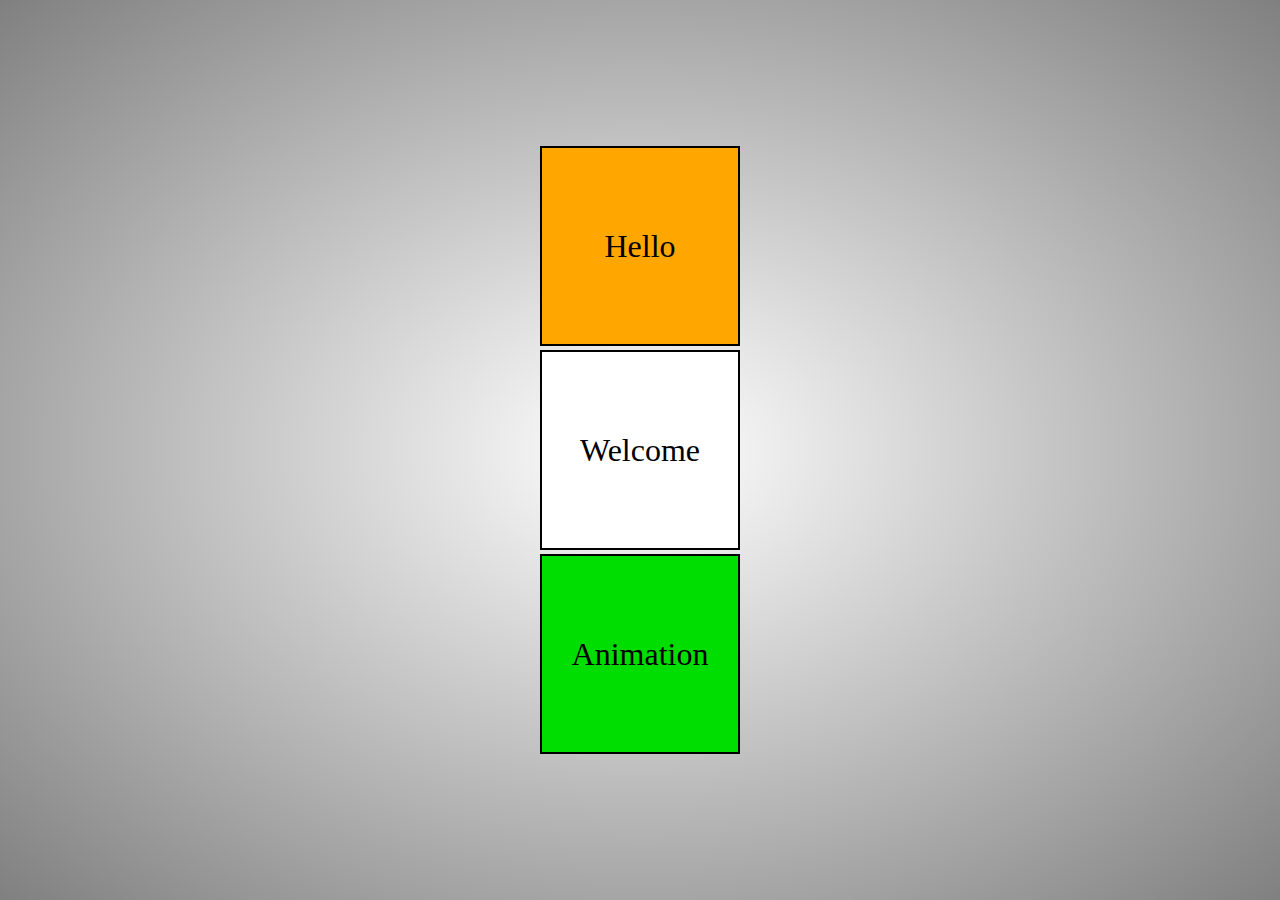
<file: Animations/index.html>
<!DOCTYPE html>
<html lang="en">
<head>
    <meta charset="UTF-8">
    <meta http-equiv="X-UA-Compatible" content="IE=edge">
    <meta name="viewport" content="width=device-width, initial-scale=1.0">
    <title>Animations</title>
    <link rel="stylesheet" href="./style.css">
</head>
<body>
    <main>
        <div class="square">Hello</div>
        <div class="square">Welcome</div>
        <div class="square animate">Animation</div>
    </main>
   
    
</body>
</html>
</file>
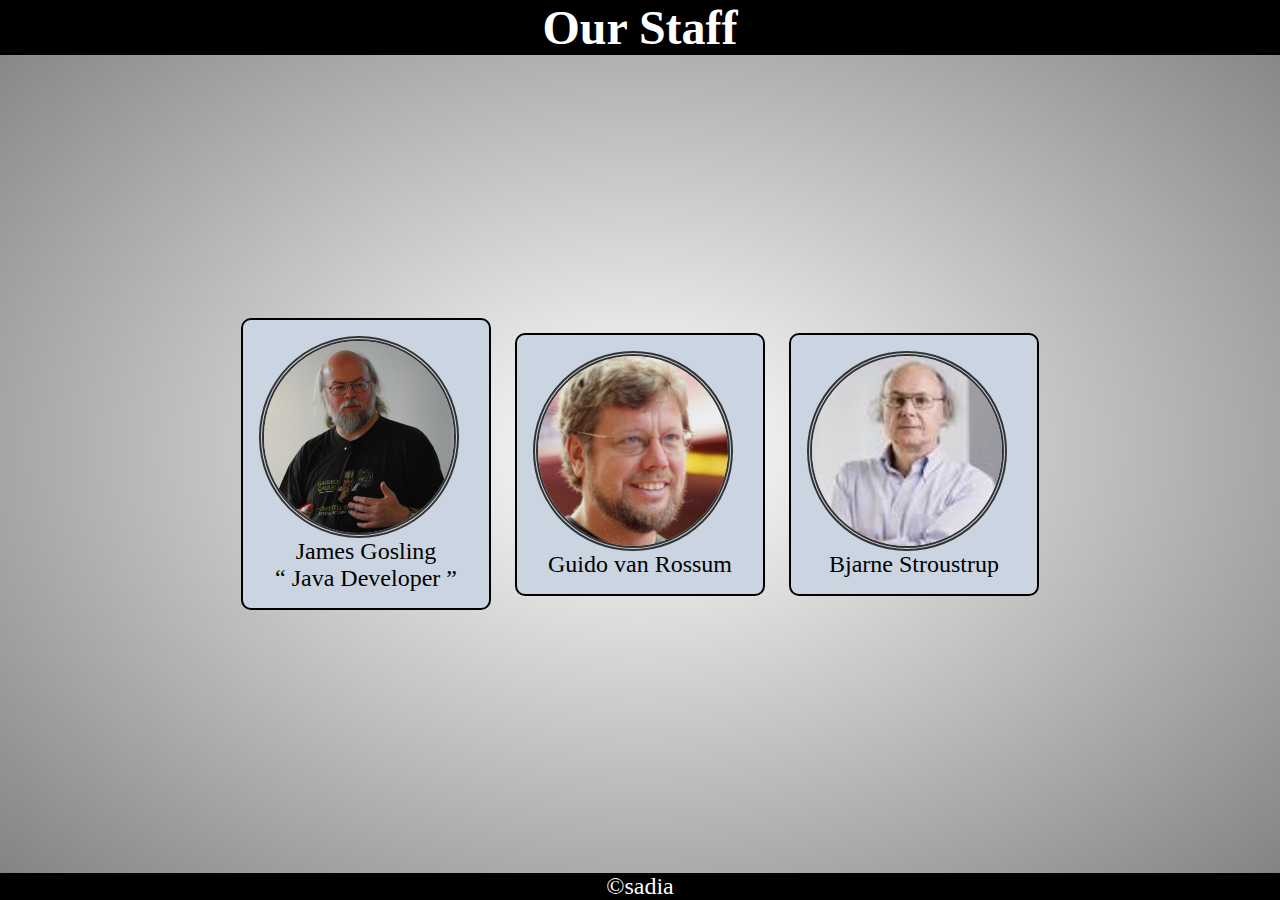
<file: cardProject/index.html>
<!DOCTYPE html>
<html lang="en">
<head>
    <meta charset="UTF-8">
    <meta http-equiv="X-UA-Compatible" content="IE=edge">
    <meta name="viewport" content="width=device-width, initial-scale=1.0">
    <title>CardProject</title>
    <link rel="stylesheet" href="./styles.css">
</head>
<body>
    <header><h1>Our Staff</h1>
    <nav>
        <a href="#profile1">Bjarne Stroustrup</a>
         <a href="#profile2">James Gosling</a>
        <a href="#profile3">Guido van Rossum</a>
    </nav>
    </header>
    <main>
        <article id="profile1" class="card">
        <figure>
            <img src="./img/Bjarne Stroustrup.jpg" >
            <figcaption>Bjarne Stroustrup</figcaption>
        </figure>
    </article> 
    <article id="profile2" class="card">
        <figure>
            <img src="./img/James_Gosling_2008.jpg" width="200" height="200">
            <figcaption>James Gosling</figcaption>
            <p><q>
                Java Developer
            </q> </p>
        </figure>
    </article>
    <article id="profile3" class="card">
        <figure>
            <img src="./img/Guido van Rossum.jpg" width="200" height="200">
            <figcaption>Guido van Rossum</figcaption>
        </figure>
    </article>


    </main>
    <footer>
        &copy;sadia
    </footer>
    
</body>
</html>
</file>
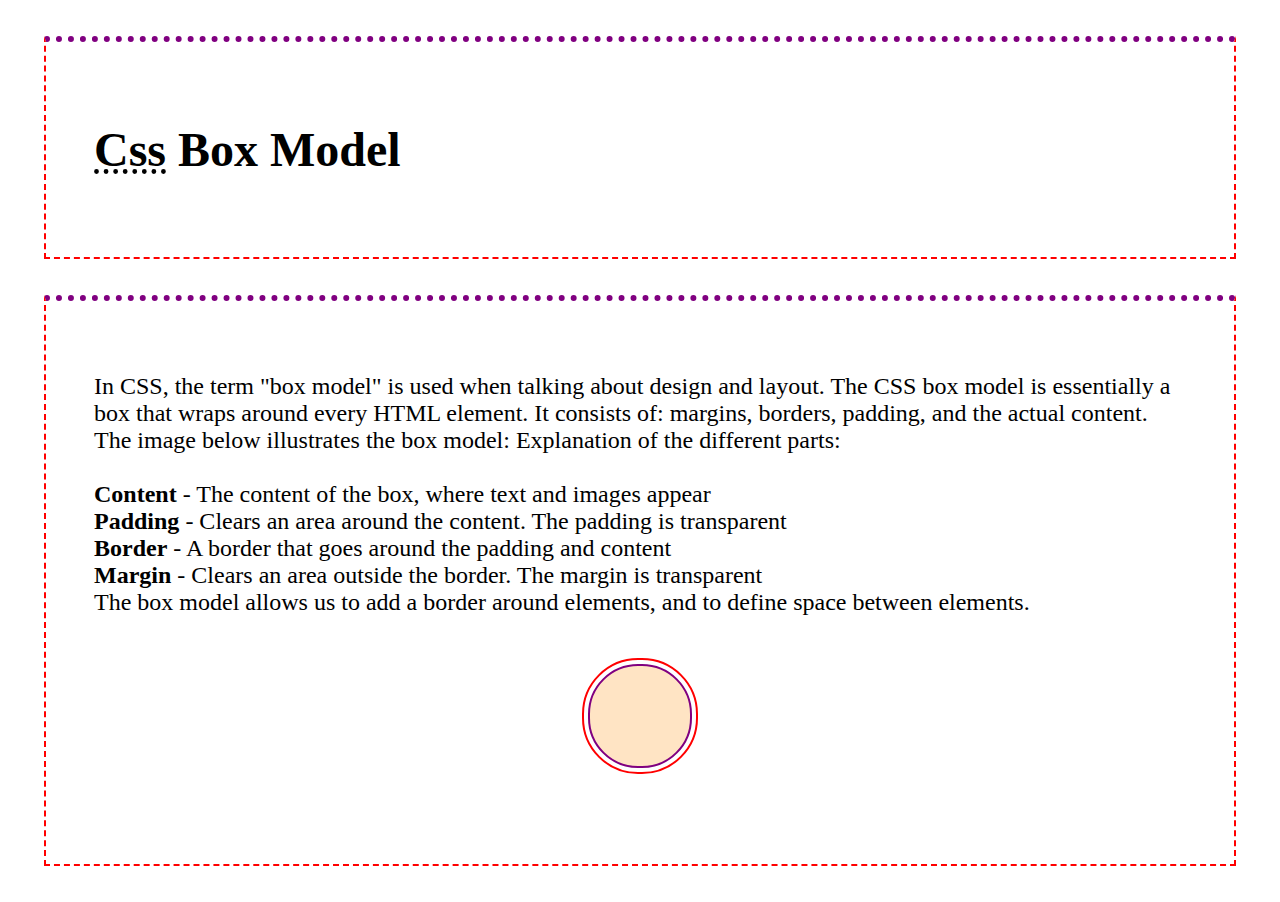
<file: CSS Box Model/index.html>
<!DOCTYPE html>
<html lang="en">
    <head>
        <meta charset="UTF-8">
        <link rel="stylesheet" href="style.css">
        <title>CSS Box Model</title>

    </head>
    <body>
        <Header class="container">
            <h1>
                <abbr title="Cascading style sheet">Css</abbr> Box Model
            </h1>
        </Header>
            <main class="container">
                <p>
                    In CSS, the term "box model" is used when talking about design and layout.
    
                        The CSS box model is essentially a box that wraps around every HTML element.
                        It consists of: margins, borders, padding, and the actual content. The image below illustrates the box model:
                        Explanation of the different parts:<br><br>
    
                         <b>Content</b> - The content of the box, where text and images appear<br>
                         <b>Padding</b> - Clears an area around the content. The padding is transparent<br>
                        <b> Border</b> - A border that goes around the padding and content<br>
                         <b>Margin</b> - Clears an area outside the border. The margin is transparent<br>
                         The box model allows us to add a border around elements, and to define space between elements. <br>
                </p>
                <div class="circle"></div>
            </main>
        
    </body>
</html>
</file>
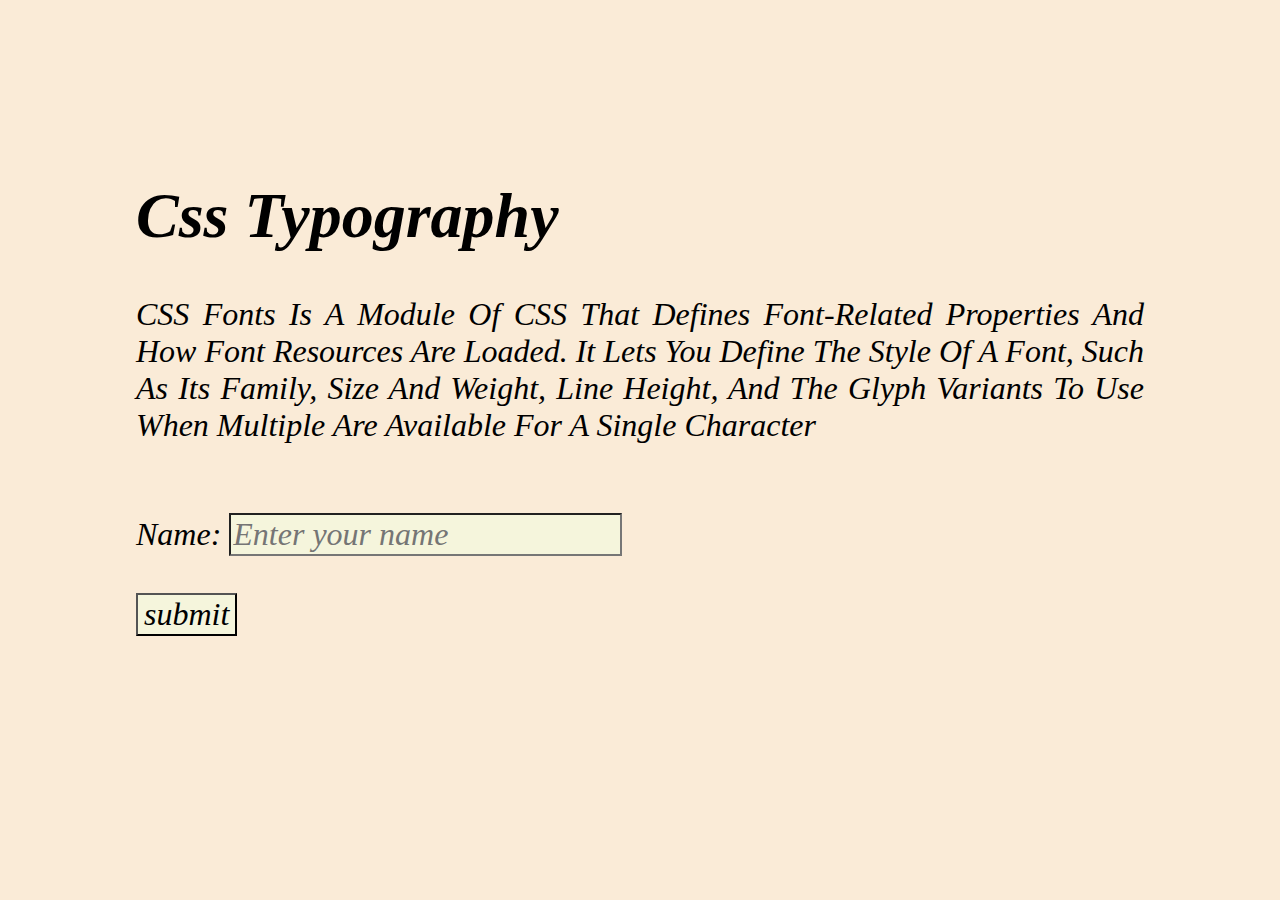
<file: Css Typography/index.html>
<!DOCTYPE html>
<html lang="en">
    <head>
        <title>
            Css Typography
        </title>
        <link rel="stylesheet" href="style.css">

    </head>
    <body>
        <header>
            <h1>
                Css Typography
            </h1>
        </header>
        <main>
            <p>
                CSS Fonts is a module of CSS that defines font-related properties and how font resources are loaded.
                 It lets you define the style of a font, such as its family, size and weight, line height, and the
                  glyph variants to use when multiple are available for a single character
            </p> 
            <br>
            <label>Name:</label>
            <input type="text" name="Name" placeholder="Enter your name"><br><br>
            <button>submit</button>
        </main>
    </body>
</html>
</file>
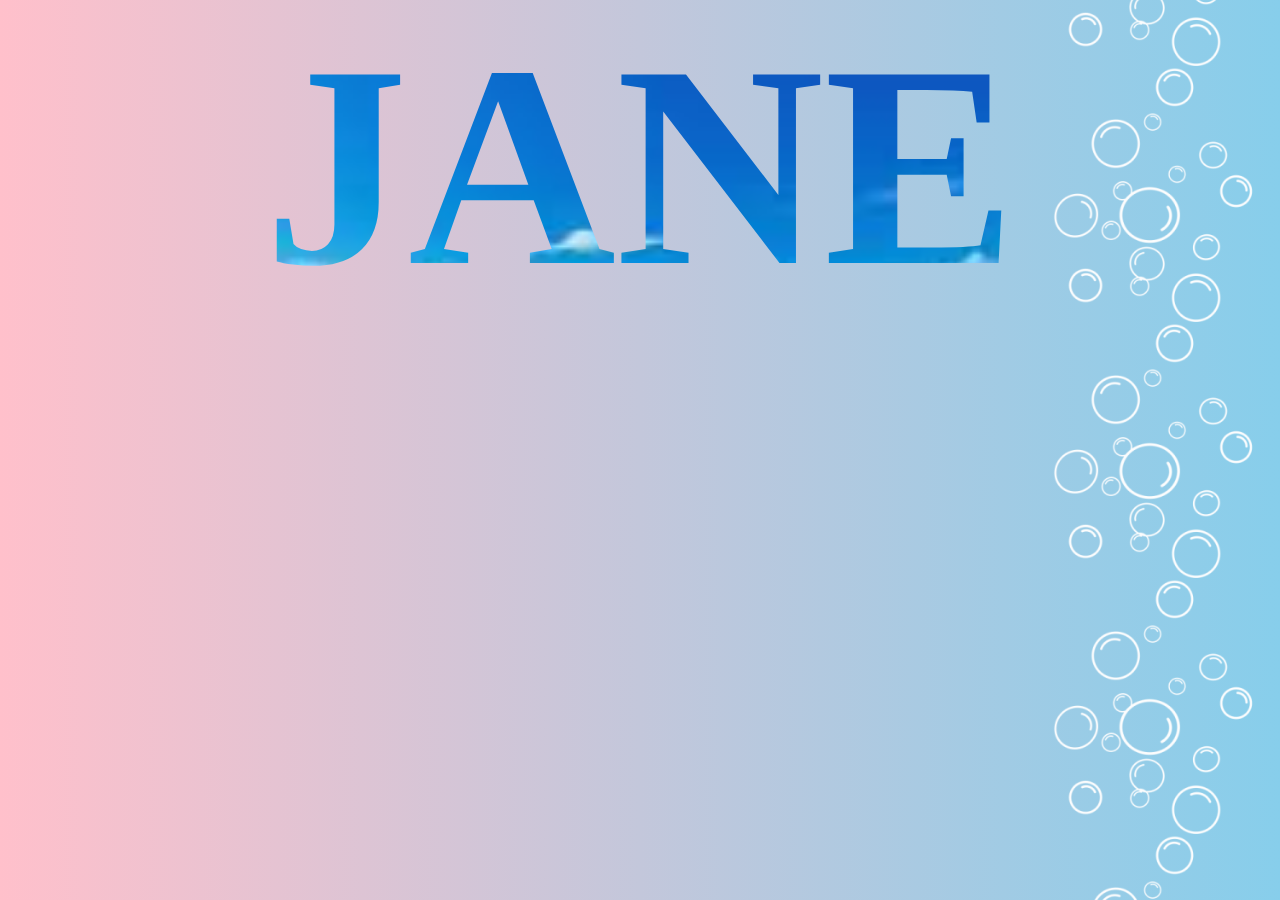
<file: Images/index.html>
<!DOCTYPE html>
<html lang="en">
    <head>
        <title>Images</title>
        <meta charset="UTF-8">
        <meta name="viewport" content="width=device-width initial-scale=1.0">
        <link rel="stylesheet" href="styles.css">
    </head>
    <body>
        <!-- <div class="container">
        <section class="hero">
            <figure class="catPicture">
                <img src="./img/cat.jpg" alt="cat" title="cuteCat" width="600" height="600">
                <figcaption>CatPic</figcaption>
            </figure>
            <h1 class="h1">
                <span class="nowrap"> Hello 👋</span>
            <span class="nowrap">I'm Kat</span></h1>

         
        </section>
    </div> -->
        <!-- <section class="example">
            <p>
                <img src="./img/cat.jpg" width="200" height="200">
                This is a catPicture
            </p>
        </section>
        <section> -->
            <p class="clip">Jane</p>
        </section>
    </body>
</html>
</file>
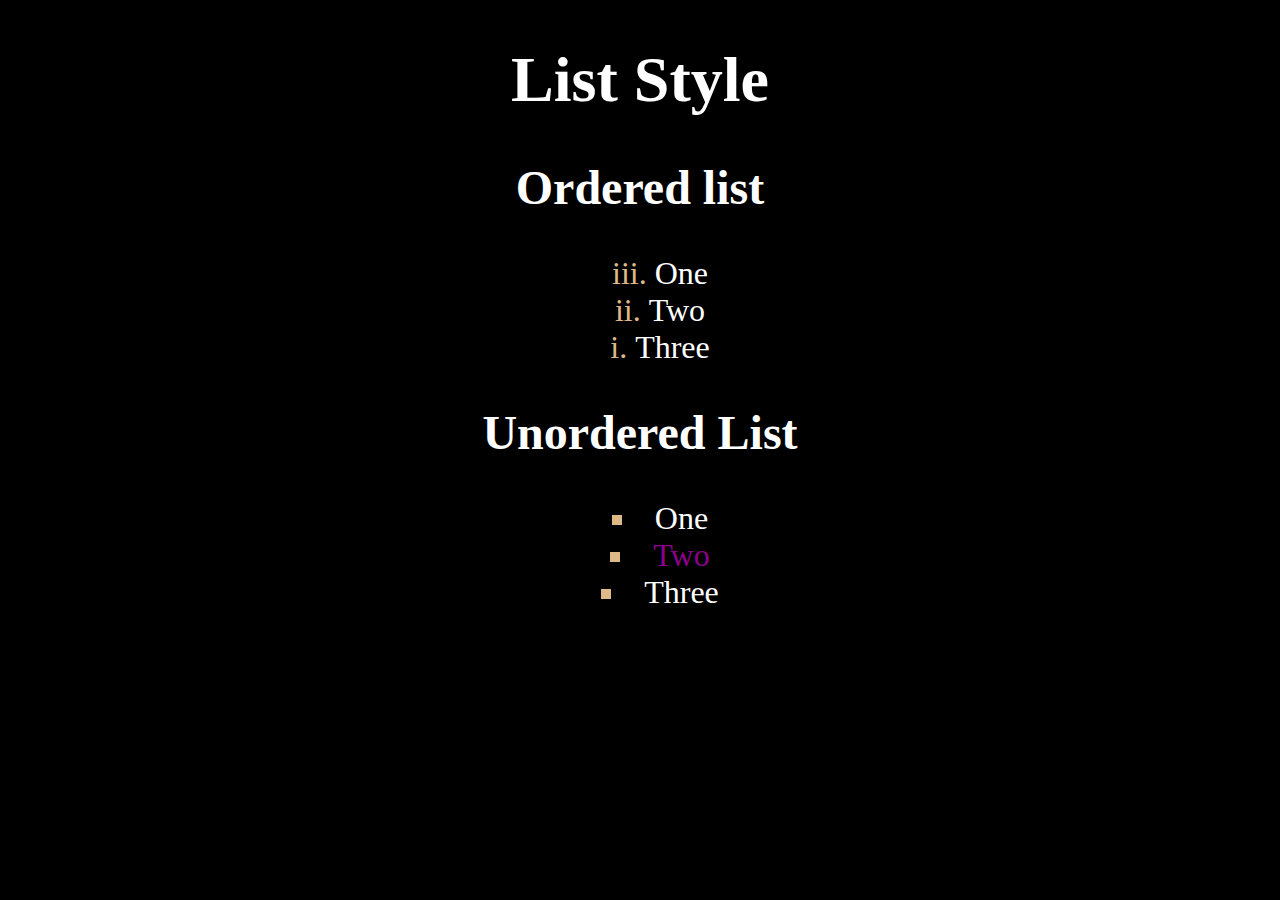
<file: List Styles/index.html>
<!DOCTYPE html>
<html lang="en">
    <head>
        <title>List Style</title>
        <link  rel="stylesheet" href="./style.css">
    </head>
    <body>
        <header>
            <h1>List Style</h1>
            
        </header>
        <main>
            <h2>Ordered list</h2>
            <ol start="3" reversed>
                <li>One </li>
                <li>Two</li>
                <li>Three</li>
            </ol>
            <h2>Unordered List</h2>
            <ul>
                <li>One</li>
                <li>Two</li>
                <li>Three</li>
            </ul>

        </main>
    </body>
</html>
</file>
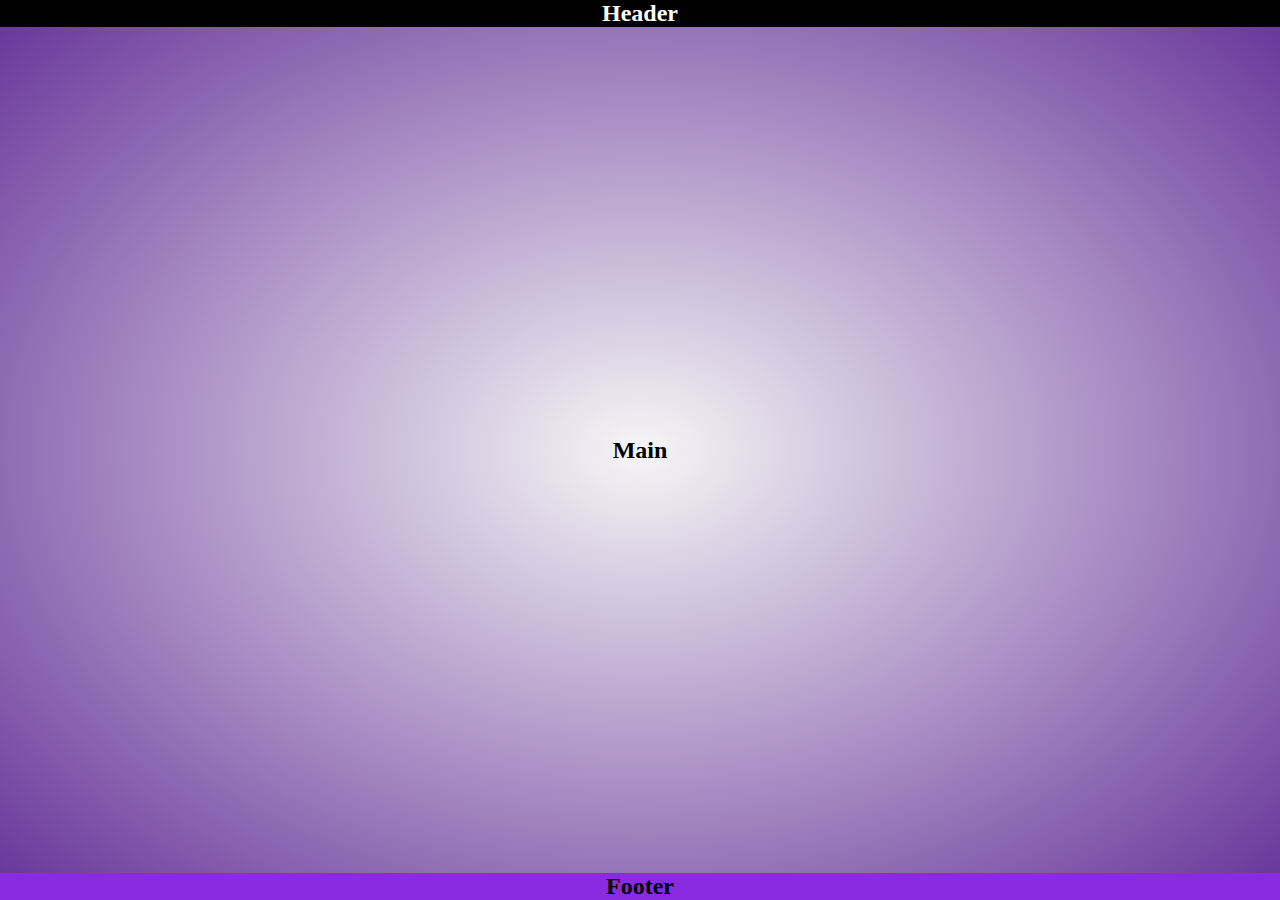
<file: MediaQueries/index.html>
<!DOCTYPE html>
<html lang="en">
<head>
    <meta charset="UTF-8">
    <meta http-equiv="X-UA-Compatible" content="IE=edge">
    <meta name="viewport" content="width=device-width, initial-scale=1.0">
    <title>Media Query</title>
    <link rel="stylesheet" href="./styles.css">
</head>
<body>
    <header>
        <h1>Header</h1>
        <nav><h2>Nav</h2></nav>
    </header>
    <main>
        <h2>Main</h2>
    </main>
    <footer>
        <h2>Footer</h2>
    </footer>
</body>
</html>
</file>
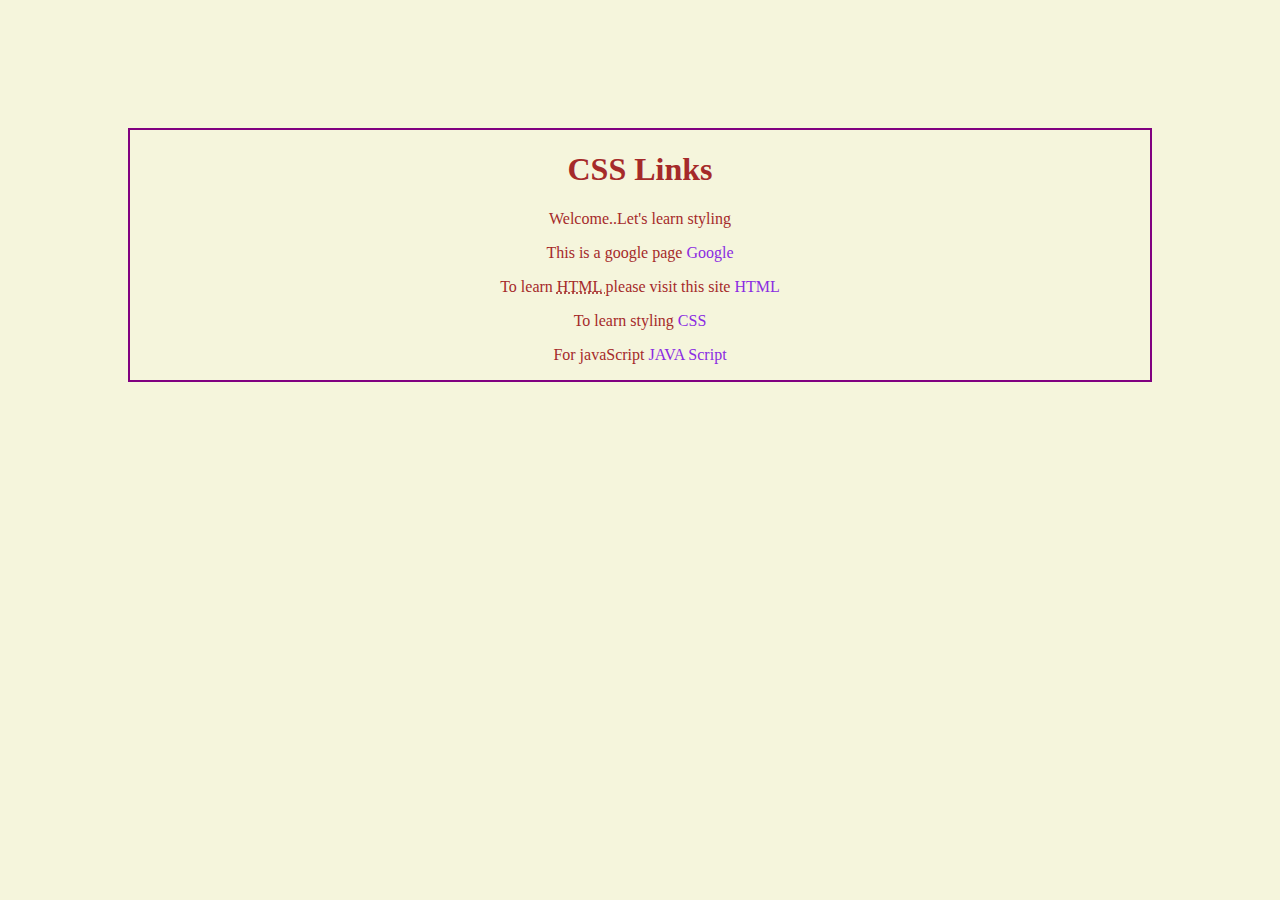
<file: Styling Links/index.html>
<!DOCTYPE html>
<html lang="en">
    <head>
        <title>CSS Links</title>
        <link rel="stylesheet" href="./style.css">
    </head>
    <body>
        <header>
            <h1>CSS Links</h1>
        </header>
        <main>
            <p>Welcome..Let&apos;s learn styling</p>
            <p>This is a google page <a href="https://www.google.co.in/">Google</a></p>

            <p>To learn <abbr title="Hyper text markup language">HTML </abbr>please visit this site <a href="https://www.w3schools.com/html/">HTML</a></p>
            
            <p>
                To learn styling <a href="https://www.w3schools.com/css/default.asp">CSS</a>
            </p>

            <p>
                For javaScript <a href="https://www.w3schools.com/js/default.asp">JAVA Script</a>

            </p>
        </main>
    </body>
</html>
</file>
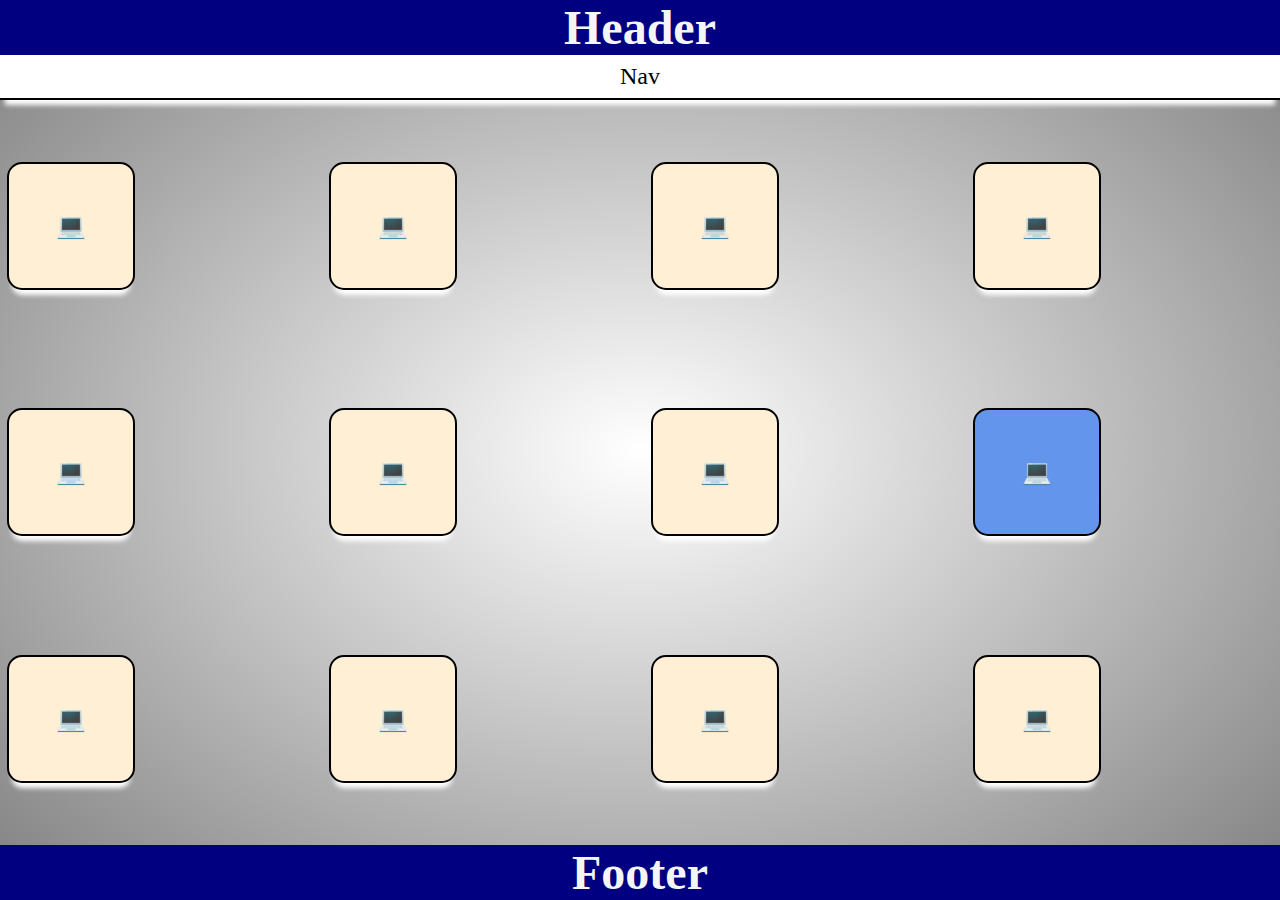
<file: var/index.html>
<!DOCTYPE html>
<html lang="en">
<head>
    <meta charset="UTF-8">
    <meta http-equiv="X-UA-Compatible" content="IE=edge">
    <meta name="viewport" content="width=device-width, initial-scale=1.0">
    <link rel="stylesheet" href="./style.css">
    <title>variables</title>
</head>
<body>
    <header>
        <h1>Header</h1>
        <nav>Nav</nav>
    </header>
    <main>
        <!-- <p>Hello</p> -->
        <div class="square">💻</div>
        <div class="square">💻</div>
        <div class="square">💻</div>
        <div class="square">💻</div>
        <div class="square">💻</div>
        <div class="square">💻</div>
        <div class="square">💻</div>
        <div class="square square-highlight">💻</div>
        <div class="square">💻</div>
        <div class="square">💻</div>
        <div class="square">💻</div>
        <div class="square">💻</div>
    </main>
    <footer>
        <h1>Footer</h1>
    </footer>
    
</body>
</html>
</file>
<file: Animations/style.css>
*{
    margin: 0;
    padding: 0;
    box-sizing: border-box;
}
body{
    font-family: 'Times New Roman', Times, serif;
    font-size: 32px;
    min-height: 100vh;
    background-image: radial-gradient(white,gray);
    display:grid;
    /* justify-content: center;
    align-items: center; */
place-content: center;
gap:15rem;

}
main{
    display:flex;
    flex-direction: column;
    flex-grow: 1;
    flex-flow: column nowrap;
}
.square{
    background-color: antiquewhite;
    margin: 2px;
    padding: 5px;
    
    align-items: center;
    justify-content: center;
    gap: 1rem;

}
div{
    width: 200px;
    height: 200px;
    border: 2px solid black;
    display: grid;
    place-content: center;

}
div:first-child{
    background-color: rgb(255, 166, 0);
    /* transform: translateX(40%);
    transform: rotatex(180deg); */
    /* transform:scaleX(120%); */
   
}
div:nth-child(2){
    background-color: white;
    /* transform:translateY(30%);
    transform: rotateY(180deg); */
    /* transform: scaleY(80%); */
    
}
div:last-child{
    background-color: rgb(0, 221, 0);
    /* transform: translate(100%,10%);
    transform: rotateZ(45deg); */
    /* transform: scale(50%,50%); */

    
}
div:hover{
    background-color: blueviolet;

    transition-property:background-color,transform;
    transition-duration: 2s 3s;
    transition-delay: 0.5s;
    transition-timing-function: linear;
}
div:last-child:hover{
transform: rotate(180deg);
}
.animate{
    animation-name: slide;
    animation-duration: 5s;
    animation-timing-function: ease-in-out;
    animation-delay: 1s;
    animation-iteration-count: 2;
}
@keyframes slide{
    0%{
        transform: translatex(0);
    }
     33%{
        transform: translateX(600px) rotate(180deg);
        background-color: pink;
    }
    66%{
        transform: translateX(-600px) rotate(-180deg);
        background-color: brown;
    }
    100%{
        transform: translateX(0);
        background-color: blue;
    }
}
</file>
<file: cardProject/styles.css>
*{
    margin: 0;
    padding: 0;
    box-sizing: border-box;
}
img{
    display: block;
    max-width: 100%;
    height: auto;
}
/*Utility Class*/
/*General Styles*/
html{
    scroll-behavior: smooth;
}

body{
    font-family: 'Times New Roman', Times, serif;
    font-size: 24px;
    min-height: 100vh;
    /* background-color: grey; */
    background-image: radial-gradient(white,grey);
    text-align: center;
        display: flex;
        flex-direction: column;
    
}
header,footer{
    
    background-color: black;
    color: white;
    position: sticky;
   
}

header{
   top:0;
    
}
nav{
    background-color: white;
    padding: 0.5rem;
    border-bottom: 2px solid black;
    font-weight: bolder;
    display: flex;
    justify-content: space-evenly;

}
nav a,nac a:visited{
    color: black;
}
nav a:hover, nav a:focus{
    color: hsla(0,0%,20%,0.6);
}
main{
    flex-grow: 1;
    display: flex;
    flex-direction: column;
    align-items: center;
    gap:1.5rem;
    padding:1rem;
    
}
footer{
   bottom:  0;
    
}
img{
    width: 200px;
    height: auto;
    border-radius: 50%;
    border: 5px double #333;
    
}
/*Profile card*/
.card{
    scroll-margin-top: 8rem;
    width: min(100%,250px);
    background-color: #cbd5e1;
    border: 2px solid black;
    border-radius: 10px;
    padding: 1rem;
    align-items: center;
}
/*small*/
@media screen and (min-width:576px){
    main{
        justify-content: center;
        flex-flow: row wrap;
        padding: 1rem;
    }
    .card{
        width: min(100%,250px);
    }
    .card:last-child{
        order: -1;
    }
}

/*medium*/
@media screen and (min-width:768px){
    nav{
        display: none;
    }
    .card{
        width: min(100%,250px);
    }
    .card figure{
        flex-flow: column-reverse;
    }
}
/*Large*/
@media screen and (min-width:992px){
    .card:nth-child(2){
        order:-1;
    }
    .card img{
        display: flex;
        flex-direction: column;
    }
}

/*XL*/
/* @media screen and (max-height:425px) and (min-aspect-ratio:7/4){
    h1{
        font-size:1.5rem;
    }
    nav{
        display:none;
    }
    main{
        flex-flow: row nowrap;
        justify-content: space-evenly;
        align-items: stretch;
    }
    
} */
</file>
<file: CSS Box Model/style.css>
body{
    font-size: 24px;
}
.container{
    border: 2px dashed red;
    margin :1.5em;
    padding: 2em;
    border-top-style: dotted;
    border-top-width: 6px;
    border-top-color: purple;
}
.circle{
    margin:3rem auto;
    
    border: 2px solid purple;
    width: 100px;
    height: 100px;
    border-radius: 50px;
    outline: 2px solid red;
    outline-offset: 0.25rem;
    background-color: bisque;
}
</file>
<file: Css Typography/style.css>
body{
    padding: 10%;
    font-size: 2rem;
    font-style: italic;
    font-weight: 100;
    text-decoration: none;
    text-align: justify;
    text-transform: capitalize;
    font-family: 'Times New Roman', Times, serif;
    background-color: antiquewhite;
}
input, button{
    text-decoration: none;
    font: inherit;
    background-color:beige;
    font-family: 'Times New Roman', Times, serif;
}
</file>
<file: Images/styles.css>
*{
    margin:0;
    padding:0;
    box-sizing: border-box;
}
body{
    font-family: 'Times New Roman', Times, serif;
    font-size: 16px;
   min-height: 100vh;
    /* background-color:red; */
    background-image:url('./img/bubbles.png'), linear-gradient(to left,skyblue,pink);
    background-repeat: repeat-y;
    background-position: right center;
    background-size: 20%,auto;
}
.container{
    background-color: antiquewhite;
  background-image: url('./img/walll.jpg');

  background-repeat: no-repeat;
  background-position: center center;
  background-size: cover;
  

}
.hero{
    border-bottom: 2px solid black;
    padding:20px;
  display: flex;
  justify-content: flex-start;
  text-align: center;
  gap:30px; 
  background-color: rgba(255, 255, 255, 0.279);
 
}
.nowrap{
    white-space: nowrap;
}
.hero h1{
   font-size: 500%;

}
.catPicture{
    width: 35%;
}
.catPicture img{
    width:100%;
    height: auto;
    min-width: 100px;
    border: 5px double gray;
    border-radius: 50%;
}
.example{
    margin-top:1rem;
    border: 1px solid red;
    padding-left: 20px;
}
.example img{
    width: 25%;
    height: auto;
}
img{
    display: block;
}
.clip{
    font-weight: 800;
    font-size: 18rem;
    text-align: center;
    background-image: url(./img/walll.jpg);
    background-size: cover;
    text-transform: uppercase;
    -webkit-background-clip: text;
    color:transparent;
}
</file>
<file: List Styles/style.css>
body{
    background-color: black;
    color: white;
    text-align: center;
  
    font-size: 2rem;
    font-family: Cambria, Cochin, Georgia, Times, 'Times New Roman', serif;
    
}
ol li{
    list-style-position: inside;
    list-style-type: lower-roman;
}
ul li{
    list-style-position: inside;
    list-style-type: square;
}
ul li:nth-child(2){
    color: darkmagenta;
}
::marker{
    color:burlywood
}
</file>
<file: MediaQueries/styles.css>
*{
    margin: 0;
    padding:0;
    box-sizing: border-box;
}
body{
    min-height: 100vh;
    font-family: Cambria, Cochin, Georgia, Times, 'Times New Roman', serif;
    background-image: radial-gradient(blue,pink);
    display: flex;
    flex-direction: column;

}
header,nav,main,footer{
    display: grid;
    
    place-content: center;
    grid-template-columns: 100%;
    text-align: center;
}
header,footer{
    position: sticky;
    background-color: blueviolet;
}
header{
    top:0;
   

}
nav{
    background-color: pink;
    padding:0.5rem;
    border-bottom: 2px solid black;
    color:white;
}
main{
    flex-grow: 1;
}
footer{
    bottom:0;
}
@media screen and (min-width:576px){
    body{
        background-color: green;
        background-image: linear-gradient(whitesmoke,green);
    }
    header{
        background-color: black;
        color: white;
    }
    nav{
        color:black;
        background-color: white;
    }

}
@media screen and (min-width:992px){
    body{
        background-color: rebeccapurple;
        background-image: radial-gradient(whitesmoke, rebeccapurple);
    }
    h1,h2{
        font-size: 1.5rem;
    }
    nav{
        display: none;
    }
}
</file>
<file: Styling Links/style.css>
body{
    background-color: beige;
    color: brown;
    text-align: center;
    border: 2px solid purple;
    margin:10%
    
}
/* header{
    border: 2px solid red;
} */
a{
    text-decoration: none;
    cursor: pointer;
    color: blueviolet;
}
a:visited{
    color:pink;
}
a:hover{
    color:chocolate;
    /* background-color: blue; */
}
a:active{
    color: black;

}
</file>
<file: var/style.css>
/*Reset*/
*{
    padding: 0;
    margin:0;
    box-sizing: border-box;
}
/*Variables*/
:root{
    /*font*/
    --FF:'Times New Roman', Times, serif;
    --FS:1.5rem;
    /*colors*/
    --BGCOLOR:gray;
    --LIGHTCOLOR:white;
    --DARKCOLOR:navy;
    /*General*/
    --padding:0.5rem;
    --SHADOW:0 10px 5px -5px var(--LIGHTCOLOR);
    /*SQUARE*/
    --SQUARE-BGCOLOR:papayawhip;
    --SQUARE-SIZE: max(120px, 10vw);

}
 
body{
    font-family: var(--FF);
    font-size: var(--FS);

    background-color:var(--BGCOLOR);
    background-image: radial-gradient(var(--LIGHTCOLOR),gray);
    min-height: 100vh;
    display: flex;
    flex-direction: column;
    text-align: center;
}
header,
nav,
footer{
display: grid;
text-align: center;
place-content: center;
grid-template-columns: 100%;
}
header,footer{
    position:sticky ;
    background-color: var(--DARKCOLOR) ;
    color: whitesmoke;
}
header{
    top: 0;
  
}
nav{
    background-color: white;
    color: black;
    padding: var(--padding);
    border-bottom: 2px solid black;
    box-shadow: var(--SHADOW);
    
}
main{
    flex-grow: 1;
    /* display: flex; */
    display: grid;
    grid-template-columns: repeat(4,minmax(100px,300px));
    padding:10px 0;
    justify-content: space-evenly;
    align-items: center;
    gap: min(2vw,15px);
    
    
    
}
footer{
    bottom: 0;

}
/*FEATURES*/
.square{
    
    background-color: var(--SQUARE-BGCOLOR);
    width: var(--SQUARE-SIZE);
    height: var(--SQUARE-SIZE);
    border-radius: 15px;
    display: grid;
    place-content: center;
    border:2px solid black;
    box-shadow: var(--SHADOW);
   /*  flex-direction: row; */
}
.square-highlight{
    --SQUARE-BGCOLOR:cornflowerblue;

}
</file>
